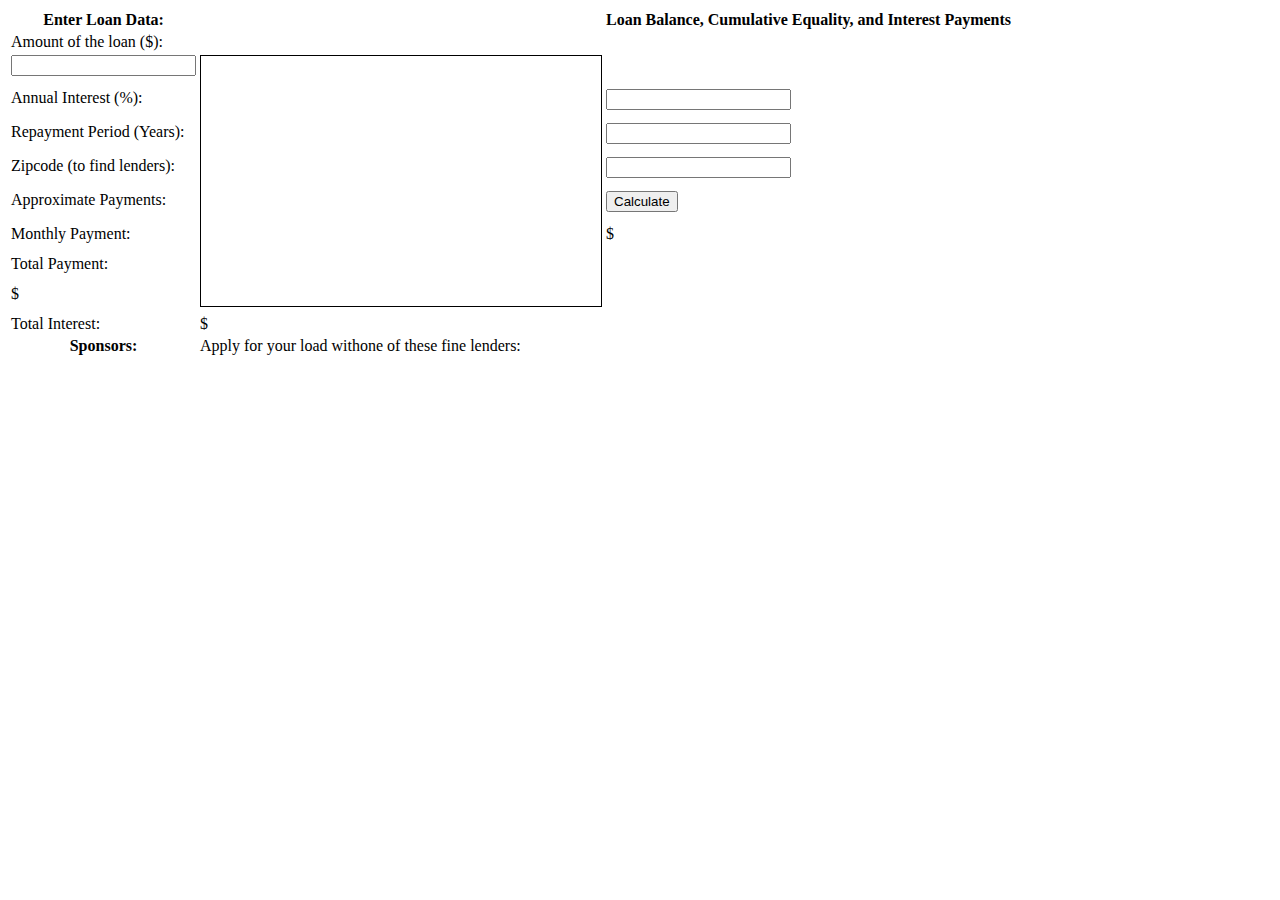
<file: LoanCalculator.html>
<!DOCTYPE html>
    <html>
        <head>

        </head>
        <title>JavaScript Loan Calculator</title>
        <style> /*This is a CSS style sheetL it adds style to the program ouput*/
        .output{font-weight: bold;} /*Calulated valiues in bold */
        #payment{text-decoration: underline;} /*For element with id="payment"*/
        #graph{border: solid black 1px;} /*Chart has a simple border*/
        th,td{vertical-align: top;} /*Don't center table cells*/
        </style>
        </head>
        <body>
            <!--
                This is an HTML table with <input> elements that allow the user to enter data and <span> elements in which the program can display its results. 
                These elements have ids like "interset" and "years". Tese ids are used
                in the JavaScript code that fallows the table. Not that some of the input elements
                define "onchange" or onclick" event handelers. These specify strings of
                JavaScript code to be executed when the user enters data or clicks.
            -->
            <table>
        <tr><th>Enter Loan Data:</th>
        <td></td>
        <th>Loan Balance, Cumulative Equality, and Interest Payments</th></tr>
        <tr><td>Amount of the loan ($):</tr></td>
        <td><input id="amount" onchange="calculate();"></td>
        <td rowspan=8>
            <canvas id = "graph" width ="400" height="250"></canvas></td></tr> 
        <tr><td>Annual Interest (%):</td>
            <td><input id="apr" oncharge="calculate();"></td>
        <tr><td>Repayment Period (Years):</td>
            <td><input id="years" oncharge = "calculate();"></td>
        <tr><td>Zipcode (to find lenders):</td>
            <td><input id ="zipcode" onchange = "calculate();"></td>
        <tr><td>Approximate Payments:</td>
            <td><button onclick = "calculate();">Calculate</button></td></tr>
            <tr><td>Monthly Payment:</td>
                <td>$<span class = "output" id="payment"></span></td></tr>
            <tr><td>Total Payment:</td></tr>
                <td>$<span class = "output" id="total"></span></td></tr>
            <tr><td>Total Interest:</td>
                <td>$<span class="output" id="totalinterest"></span></td></tr>
            <tr><th>Sponsors:</th><td colspan=2>
                Apply for your load withone of these fine lenders:
                <div id="lenders"></div></td></tr>
            </table>

        <!--The rest of this example is JavaScript code in the<script> tag below-->
        <!-- Normally, this script would go in the document<head> above it but it -->
        <!-- is easier to understand here, after you've seen its GTML context. -->
           
        <script type="text/JavaScript">
        "use strict"; //Use ECMAsscript 5 strict mode in browesr that support it
        /**
          * Thisdefines the calculate() function called by the event handlers
          * in HTML above. The function reads values from <<input> elements, calculates load payment information, displays the results in <span> elements.
          * It also saves the user's data, displays links to lenders, and draws a chart.
        **/

        function calculate()
        {
            //look up the input and output elements in the document
            var amount = document.getElementById("amount"); //ties variable to element
            var apr = document.getElementById("apr");
            var years = document.getElementById("years");
            var zipcode = document.getElementById("zipcode");
            var payment = document.getElementById("pament");
            var total = document.getElementById("total");
            var totalinterest = document.getElementById("totalinterest");

            //Get the user's input from input elements. Assume it is all valid.
            //Convert interest from a percentage to a decimal, and convert from
            //an annual rate to a monthly rate. Convert payment period in yeras
            //to the number of monthy payments.
            var principal = parseFloat(amount.value);
            var interest = (parseFloat(amount.value)/100)/12;
            var payments = parseFloat(years.value)*12;

            //now compute the montly pament figure.
             var x = Math.pow(1 + interest, payments); //Math.pow() computer powers [exponents]
             var monthy = (principal*x*interest)/(x-1);
            


        }


        </script>
            




    </html>
</!DOCTYPE>
</file>
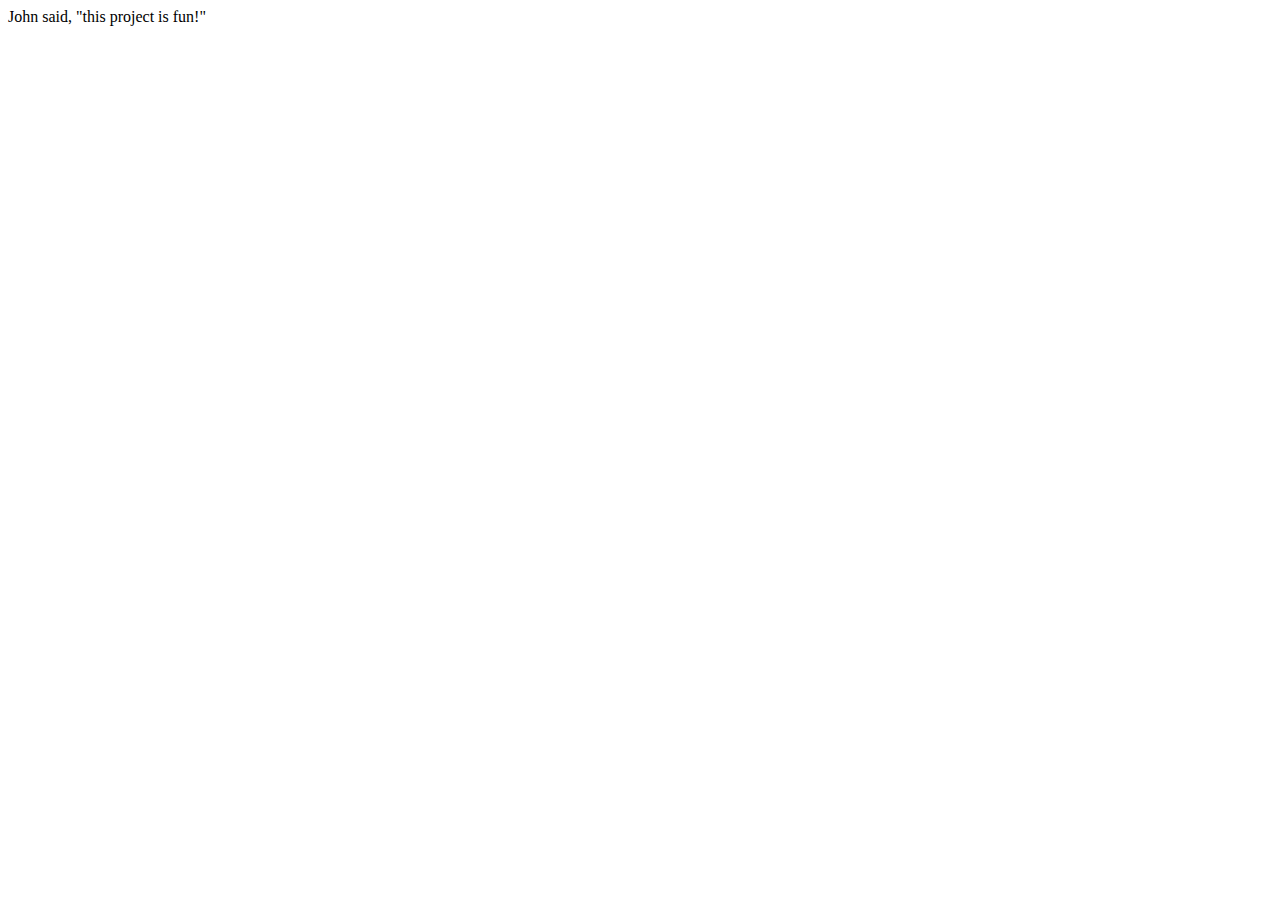
<file: pr3_1.html>
<!doctype html>

<body>
     <script type ="text/javascript">
             var chipscost = 2.59;
             var istrue = false;
             var nada = null;
             document.write("John said, \"this project is fun!\"");
     </script>
</body>
</file>
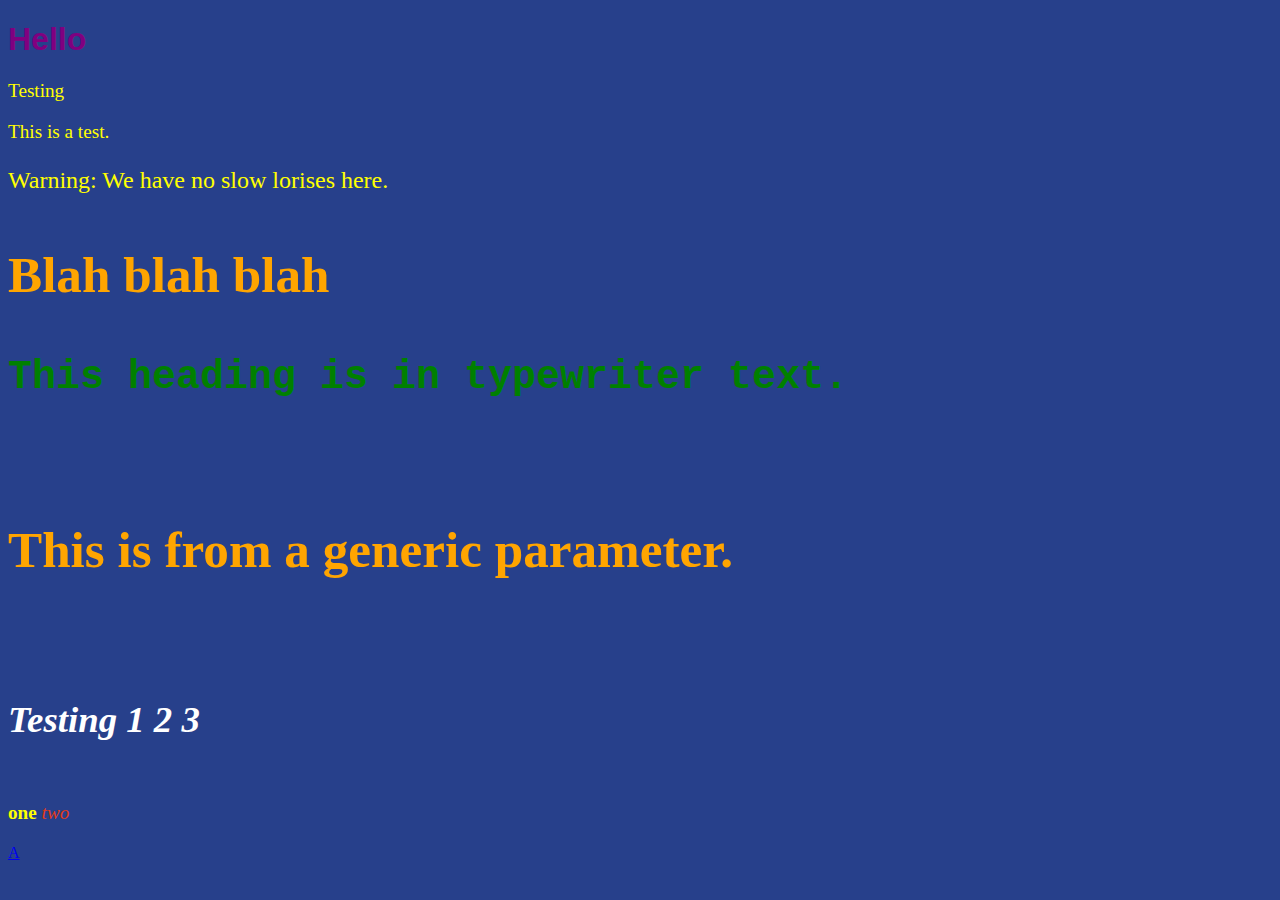
<file: Specifing Fonts.html>
<!doctype html>
<head>
        <title>Practice</title>
        <link href ="styles.css" rel ="stylesheet" type ="Text/css"> 
        <script src="first.js"></script>
</head>
<h1>Hello</h1>

<body>
       <p>Testing</p>
       <p>This is a test.</p>
       <p class="important"> Warning: We have no slow lorises here. </p>
       <h3 class="special conspicuous enhanced">Blah blah blah</h3>
       <h2 class="typewriter">This heading is in typewriter text.</h2>
       <h6 class="special">This is from a generic parameter.</h6>
       <h5 class ="endLoss">Testing 1 2 3</h5>
       <p><b>one</b><span class = "emphasized"> two</span> </p>
       <a href="https://www.facebook.com">A</a>

       <script>
       
       count(1);

       </script>
       
</body>
</html>
</file>
<file: styles.css>
p{font-family: Georgia, "Times New Roman", Times, serif;
  font-size: 1.2em;
  color: yellow;
 }
h1{font-family: "Trebuchet MS", Helvetica, sans-serif;
    font-size: 2em;
    color: purple;
  }
p.important{
            font-size: 1.5em;
           }  
h3.bigger{
           font-size: 2.5em;
           color: #FACE;
         }
.typewriter{
            font-family: "Courier New", Courier, monospace;
            font-size: 2.5em;
            color: green;
           }      

.special{
         font-family: "Times New Roman";
         font-size: 3.2em;
         color: orange;
        }

.endLoss{
         font-family: URW Gothic L;
         font-size: 2.3em;
         font-style: oblique;
         font-stretch: ultra-expanded;
         font-weight: 900;
         color: white;
        }

.emphasized{
           font-style: italic;
           color: #E33B18;
           }
           
body{
     background-color: #27408b; 
    }
</file>
